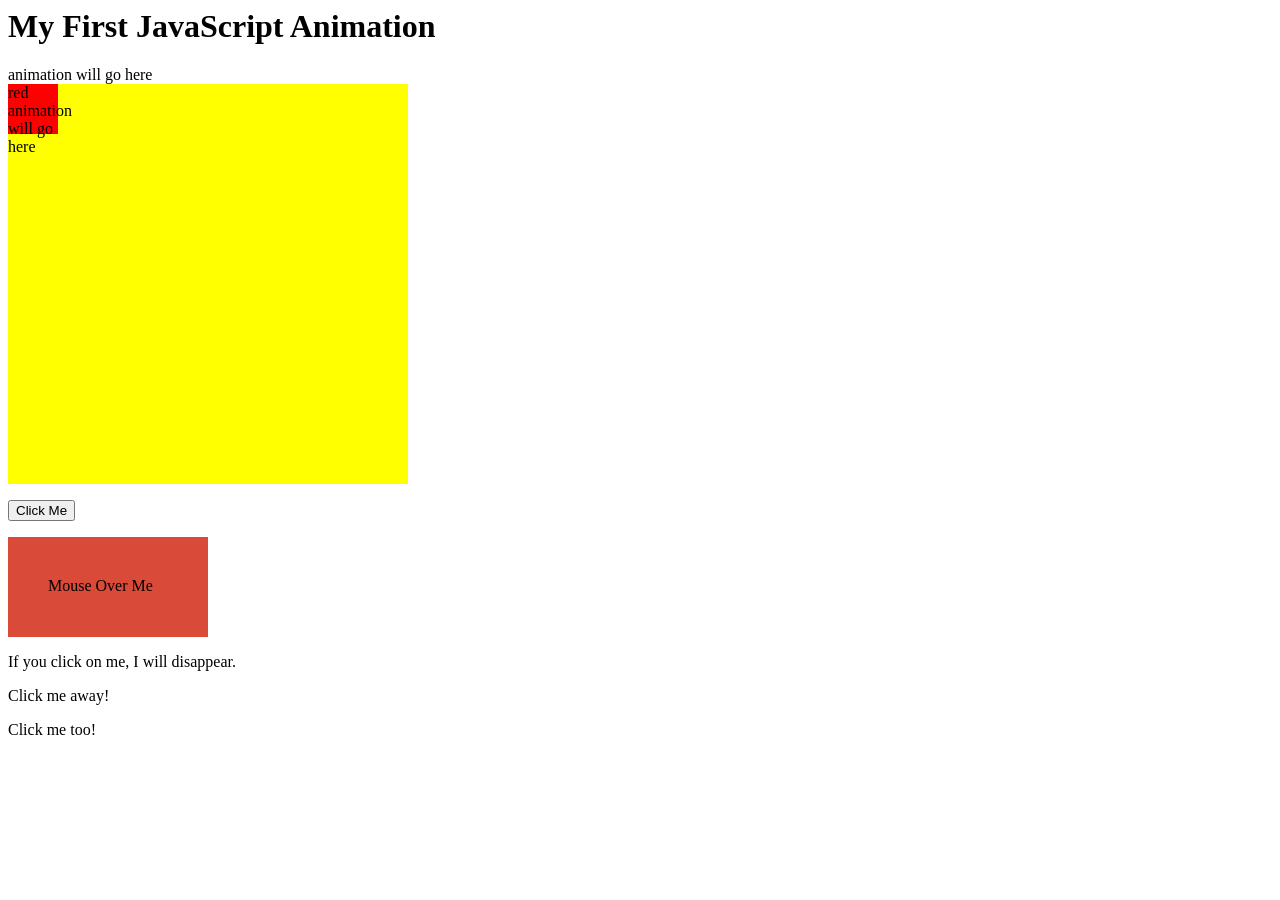
<file: js animation.html>
<!-- js animation -->
<html lang="en">
    <head>
        <!-- Style the Elements -->
        <link rel="stylesheet" href="style1.css">
        <script src="https://ajax.googleapis.com/ajax/libs/jquery/3.7.1/jquery.min.js"></script>


        </head>
       

<body>

<h1>My First JavaScript Animation</h1>

<div id="animation"> animation will go here</div>
<div id ="container">
    <div id ="animate">red animation will go here</div>
  </div>


    <p><button onclick="myMove()">Click Me</button></p> 
<!--     
    <div id ="container">
      <div id ="animate"></div>
    </div>
     -->
    <script>
        function myMove() {
        let id = null;
        const elem = document.getElementById("animate");   
        let pos = 0;
        clearInterval(id);
        id = setInterval(frame, 5);
        function frame() {
            if (pos == 350) {
            clearInterval(id);
            } else {
            pos++; 
            elem.style.top = pos + "px"; 
            elem.style.left = pos + "px"; 
            }
        }
        }
    </script>
 
  <script>

    id = setInterval(frame, 5);

    function frame() {
    if (/* test for finished */) {
        clearInterval(id);
    } else {
        /* code to change the element style */ 
    }
    }
</script>

    <!-- <h1>JavaScript HTML Events</h1>
    <h2>The onmouseover Attribute</h2> -->

    <div onmouseover="mOver(this)" onmouseout="mOut(this)" 
    style="background-color:#D94A38;width:120px;height:20px;padding:40px;">
    Mouse Over Me</div>

    <script>
    function mOver(obj) {
    obj.innerHTML = "Thank You"
    }

    function mOut(obj) {
    obj.innerHTML = "Mouse Over Me"
    }
    </script>
<!-- disappear jquery -->

    <script>
    $(document).ready(function(){
    $("p").click(function(){
        $(this).hide();
    });
    });
    </script>

    <body>

    <p>If you click on me, I will disappear.</p>
    <p>Click me away!</p>
    <p>Click me too!</p>

    </body>
    </html>
</file>
<file: style1.css>
#container {
  width: 400px;
  height: 400px;
  position: relative;
  background: yellow;
}
#animate {
  width: 50px;
  height: 50px;
  position: absolute;
  background: red;
}
</file>
